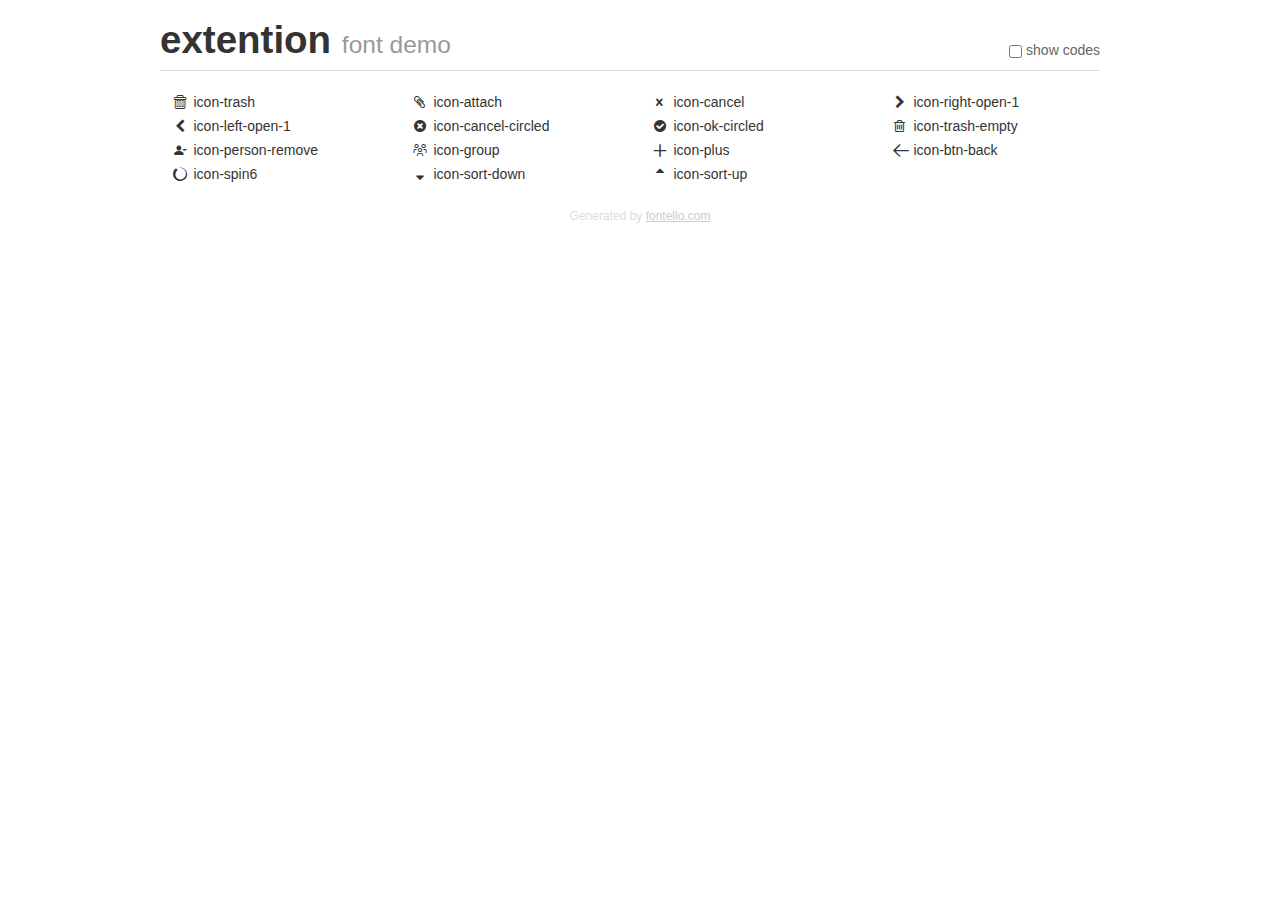
<file: smart-connector-extension/icons/demo.html>
<!DOCTYPE html>
<html>
  <head><!--[if lt IE 9]><script language="javascript" type="text/javascript" src="//html5shim.googlecode.com/svn/trunk/html5.js"></script><![endif]-->
    <meta charset="UTF-8"><style>/*
 * Bootstrap v2.2.1
 *
 * Copyright 2012 Twitter, Inc
 * Licensed under the Apache License v2.0
 * http://www.apache.org/licenses/LICENSE-2.0
 *
 * Designed and built with all the love in the world @twitter by @mdo and @fat.
 */
.clearfix {
  *zoom: 1;
}
.clearfix:before,
.clearfix:after {
  display: table;
  content: "";
  line-height: 0;
}
.clearfix:after {
  clear: both;
}
html {
  font-size: 100%;
  -webkit-text-size-adjust: 100%;
  -ms-text-size-adjust: 100%;
}
a:focus {
  outline: thin dotted #333;
  outline: 5px auto -webkit-focus-ring-color;
  outline-offset: -2px;
}
a:hover,
a:active {
  outline: 0;
}
button,
input,
select,
textarea {
  margin: 0;
  font-size: 100%;
  vertical-align: middle;
}
button,
input {
  *overflow: visible;
  line-height: normal;
}
button::-moz-focus-inner,
input::-moz-focus-inner {
  padding: 0;
  border: 0;
}
body {
  margin: 0;
  font-family: "Helvetica Neue", Helvetica, Arial, sans-serif;
  font-size: 14px;
  line-height: 20px;
  color: #333;
  background-color: #fff;
}
a {
  color: #08c;
  text-decoration: none;
}
a:hover {
  color: #005580;
  text-decoration: underline;
}
.row {
  margin-left: -20px;
  *zoom: 1;
}
.row:before,
.row:after {
  display: table;
  content: "";
  line-height: 0;
}
.row:after {
  clear: both;
}
[class*="span"] {
  float: left;
  min-height: 1px;
  margin-left: 20px;
}
.container,
.navbar-static-top .container,
.navbar-fixed-top .container,
.navbar-fixed-bottom .container {
  width: 940px;
}
.span12 {
  width: 940px;
}
.span11 {
  width: 860px;
}
.span10 {
  width: 780px;
}
.span9 {
  width: 700px;
}
.span8 {
  width: 620px;
}
.span7 {
  width: 540px;
}
.span6 {
  width: 460px;
}
.span5 {
  width: 380px;
}
.span4 {
  width: 300px;
}
.span3 {
  width: 220px;
}
.span2 {
  width: 140px;
}
.span1 {
  width: 60px;
}
[class*="span"].pull-right,
.row-fluid [class*="span"].pull-right {
  float: right;
}
.container {
  margin-right: auto;
  margin-left: auto;
  *zoom: 1;
}
.container:before,
.container:after {
  display: table;
  content: "";
  line-height: 0;
}
.container:after {
  clear: both;
}
p {
  margin: 0 0 10px;
}
.lead {
  margin-bottom: 20px;
  font-size: 21px;
  font-weight: 200;
  line-height: 30px;
}
small {
  font-size: 85%;
}
h1 {
  margin: 10px 0;
  font-family: inherit;
  font-weight: bold;
  line-height: 20px;
  color: inherit;
  text-rendering: optimizelegibility;
}
h1 small {
  font-weight: normal;
  line-height: 1;
  color: #999;
}
h1 {
  line-height: 40px;
}
h1 {
  font-size: 38.5px;
}
h1 small {
  font-size: 24.5px;
}
body {
  margin-top: 90px;
}
.header {
  position: fixed;
  top: 0;
  left: 50%;
  margin-left: -480px;
  background-color: #fff;
  border-bottom: 1px solid #ddd;
  padding-top: 10px;
  z-index: 10;
}
.footer {
  color: #ddd;
  font-size: 12px;
  text-align: center;
  margin-top: 20px;
}
.footer a {
  color: #ccc;
  text-decoration: underline;
}
.the-icons {
  font-size: 14px;
  line-height: 24px;
}
.switch {
  position: absolute;
  right: 0;
  bottom: 10px;
  color: #666;
}
.switch input {
  margin-right: 0.3em;
}
.codesOn .i-name {
  display: none;
}
.codesOn .i-code {
  display: inline;
}
.i-code {
  display: none;
}
@font-face {
      font-family: 'extention';
      src: url('./font/extention.eot?38736616');
      src: url('./font/extention.eot?38736616#iefix') format('embedded-opentype'),
           url('./font/extention.woff?38736616') format('woff'),
           url('./font/extention.ttf?38736616') format('truetype'),
           url('./font/extention.svg?38736616#extention') format('svg');
      font-weight: normal;
      font-style: normal;
    }
     
     
    .demo-icon
    {
      font-family: "extention";
      font-style: normal;
      font-weight: normal;
      speak: never;
     
      display: inline-block;
      text-decoration: inherit;
      width: 1em;
      margin-right: .2em;
      text-align: center;
      /* opacity: .8; */
     
      /* For safety - reset parent styles, that can break glyph codes*/
      font-variant: normal;
      text-transform: none;
     
      /* fix buttons height, for twitter bootstrap */
      line-height: 1em;
     
      /* Animation center compensation - margins should be symmetric */
      /* remove if not needed */
      margin-left: .2em;
     
      /* You can be more comfortable with increased icons size */
      /* font-size: 120%; */
     
      /* Font smoothing. That was taken from TWBS */
      -webkit-font-smoothing: antialiased;
      -moz-osx-font-smoothing: grayscale;
     
      /* Uncomment for 3D effect */
      /* text-shadow: 1px 1px 1px rgba(127, 127, 127, 0.3); */
    }
     </style>
    <link rel="stylesheet" href="css/animation.css"><!--[if IE 7]><link rel="stylesheet" href="css/" + font.fontname + "-ie7.css"><![endif]-->
    <script>
      function toggleCodes(on) {
        var obj = document.getElementById('icons');
      
        if (on) {
          obj.className += ' codesOn';
        } else {
          obj.className = obj.className.replace(' codesOn', '');
        }
      }
      
    </script>
  </head>
  <body>
    <div class="container header">
      <h1>extention <small>font demo</small></h1>
      <label class="switch">
        <input type="checkbox" onclick="toggleCodes(this.checked)">show codes
      </label>
    </div>
    <div class="container" id="icons">
      <div class="row">
        <div class="the-icons span3" title="Code: 0x21"><i class="demo-icon icon-trash">&#x21;</i> <span class="i-name">icon-trash</span><span class="i-code">0x21</span></div>
        <div class="the-icons span3" title="Code: 0x22"><i class="demo-icon icon-attach">&#x22;</i> <span class="i-name">icon-attach</span><span class="i-code">0x22</span></div>
        <div class="the-icons span3" title="Code: 0x23"><i class="demo-icon icon-cancel">&#x23;</i> <span class="i-name">icon-cancel</span><span class="i-code">0x23</span></div>
        <div class="the-icons span3" title="Code: 0xe75d"><i class="demo-icon icon-right-open-1">&#xe75d;</i> <span class="i-name">icon-right-open-1</span><span class="i-code">0xe75d</span></div>
      </div>
      <div class="row">
        <div class="the-icons span3" title="Code: 0xe800"><i class="demo-icon icon-left-open-1">&#xe800;</i> <span class="i-name">icon-left-open-1</span><span class="i-code">0xe800</span></div>
        <div class="the-icons span3" title="Code: 0xe801"><i class="demo-icon icon-cancel-circled">&#xe801;</i> <span class="i-name">icon-cancel-circled</span><span class="i-code">0xe801</span></div>
        <div class="the-icons span3" title="Code: 0xe802"><i class="demo-icon icon-ok-circled">&#xe802;</i> <span class="i-name">icon-ok-circled</span><span class="i-code">0xe802</span></div>
        <div class="the-icons span3" title="Code: 0xe803"><i class="demo-icon icon-trash-empty">&#xe803;</i> <span class="i-name">icon-trash-empty</span><span class="i-code">0xe803</span></div>
      </div>
      <div class="row">
        <div class="the-icons span3" title="Code: 0xe805"><i class="demo-icon icon-person-remove">&#xe805;</i> <span class="i-name">icon-person-remove</span><span class="i-code">0xe805</span></div>
        <div class="the-icons span3" title="Code: 0xe807"><i class="demo-icon icon-group">&#xe807;</i> <span class="i-name">icon-group</span><span class="i-code">0xe807</span></div>
        <div class="the-icons span3" title="Code: 0xe809"><i class="demo-icon icon-plus">&#xe809;</i> <span class="i-name">icon-plus</span><span class="i-code">0xe809</span></div>
        <div class="the-icons span3" title="Code: 0xe80a"><i class="demo-icon icon-btn-back">&#xe80a;</i> <span class="i-name">icon-btn-back</span><span class="i-code">0xe80a</span></div>
      </div>
      <div class="row">
        <div class="the-icons span3" title="Code: 0xe839"><i class="demo-icon icon-spin6 animate-spin">&#xe839;</i> <span class="i-name">icon-spin6</span><span class="i-code">0xe839</span></div>
        <div class="the-icons span3" title="Code: 0xf0dd"><i class="demo-icon icon-sort-down">&#xf0dd;</i> <span class="i-name">icon-sort-down</span><span class="i-code">0xf0dd</span></div>
        <div class="the-icons span3" title="Code: 0xf0de"><i class="demo-icon icon-sort-up">&#xf0de;</i> <span class="i-name">icon-sort-up</span><span class="i-code">0xf0de</span></div>
      </div>
    </div>
    <div class="container footer">Generated by <a href="https://fontello.com">fontello.com</a></div>
  </body>
</html>
</file>
<file: smart-connector-extension/icons/css/animation.css>
/*
   Animation example, for spinners
*/
.animate-spin {
  -moz-animation: spin 2s infinite linear;
  -o-animation: spin 2s infinite linear;
  -webkit-animation: spin 2s infinite linear;
  animation: spin 2s infinite linear;
  display: inline-block;
}
@-moz-keyframes spin {
  0% {
    -moz-transform: rotate(0deg);
    -o-transform: rotate(0deg);
    -webkit-transform: rotate(0deg);
    transform: rotate(0deg);
  }

  100% {
    -moz-transform: rotate(359deg);
    -o-transform: rotate(359deg);
    -webkit-transform: rotate(359deg);
    transform: rotate(359deg);
  }
}
@-webkit-keyframes spin {
  0% {
    -moz-transform: rotate(0deg);
    -o-transform: rotate(0deg);
    -webkit-transform: rotate(0deg);
    transform: rotate(0deg);
  }

  100% {
    -moz-transform: rotate(359deg);
    -o-transform: rotate(359deg);
    -webkit-transform: rotate(359deg);
    transform: rotate(359deg);
  }
}
@-o-keyframes spin {
  0% {
    -moz-transform: rotate(0deg);
    -o-transform: rotate(0deg);
    -webkit-transform: rotate(0deg);
    transform: rotate(0deg);
  }

  100% {
    -moz-transform: rotate(359deg);
    -o-transform: rotate(359deg);
    -webkit-transform: rotate(359deg);
    transform: rotate(359deg);
  }
}
@-ms-keyframes spin {
  0% {
    -moz-transform: rotate(0deg);
    -o-transform: rotate(0deg);
    -webkit-transform: rotate(0deg);
    transform: rotate(0deg);
  }

  100% {
    -moz-transform: rotate(359deg);
    -o-transform: rotate(359deg);
    -webkit-transform: rotate(359deg);
    transform: rotate(359deg);
  }
}
@keyframes spin {
  0% {
    -moz-transform: rotate(0deg);
    -o-transform: rotate(0deg);
    -webkit-transform: rotate(0deg);
    transform: rotate(0deg);
  }

  100% {
    -moz-transform: rotate(359deg);
    -o-transform: rotate(359deg);
    -webkit-transform: rotate(359deg);
    transform: rotate(359deg);
  }
}
</file>
